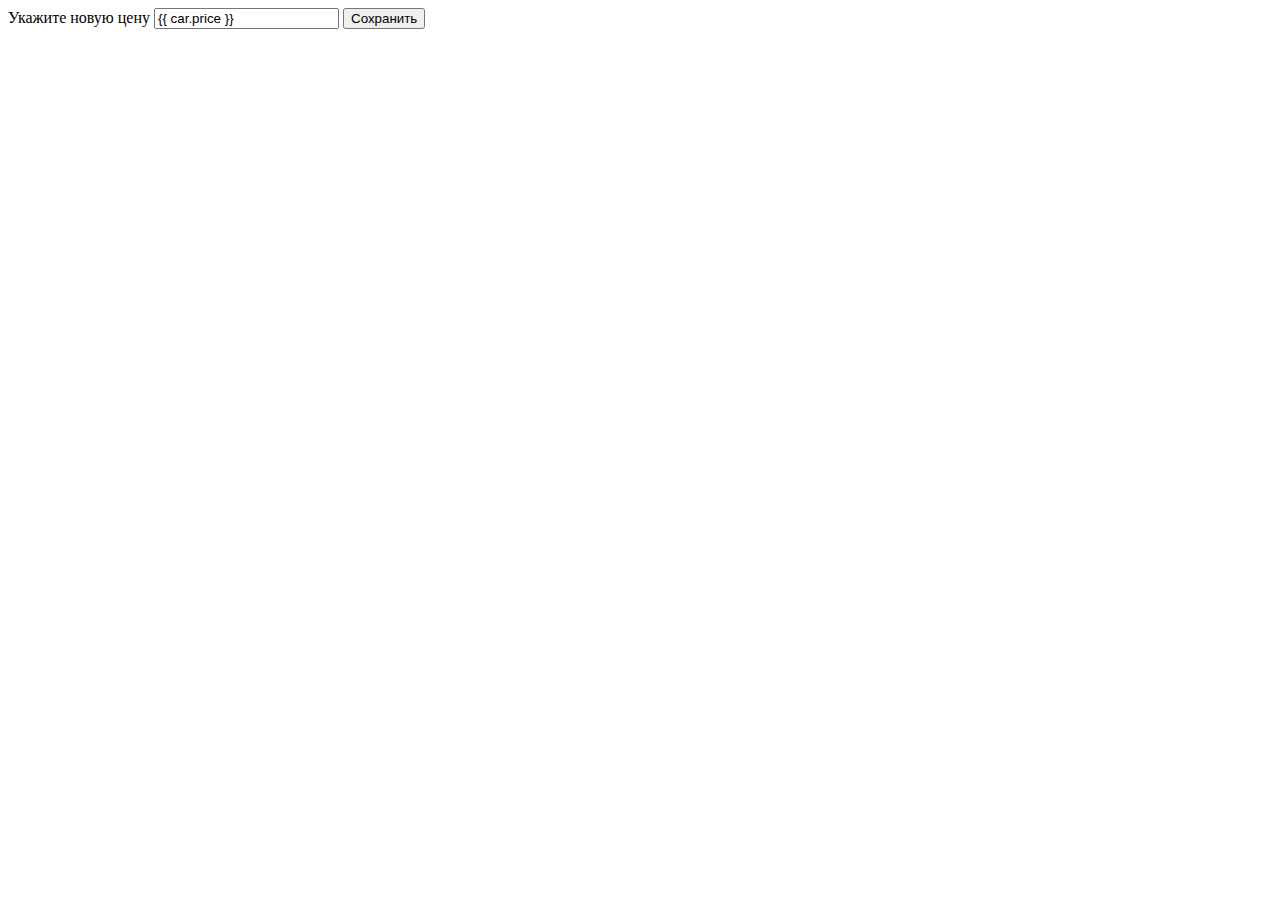
<file: templates/edit.html>
<!DOCTYPE html>
<html lang="en">
<head>
    <meta charset="UTF-8">
    <meta name="viewport" content="width=device-width, initial-scale=1.0">
    <title>Document</title>
</head>
<body>
    <form action="" method="post">
        <label for="price">Укажите новую цену</label>
        <input type="text" placeholder="" name="price" value="{{ car.price }}">

        <input type="submit" value="Сохранить">
    </form>
</body>
</html>
</file>
